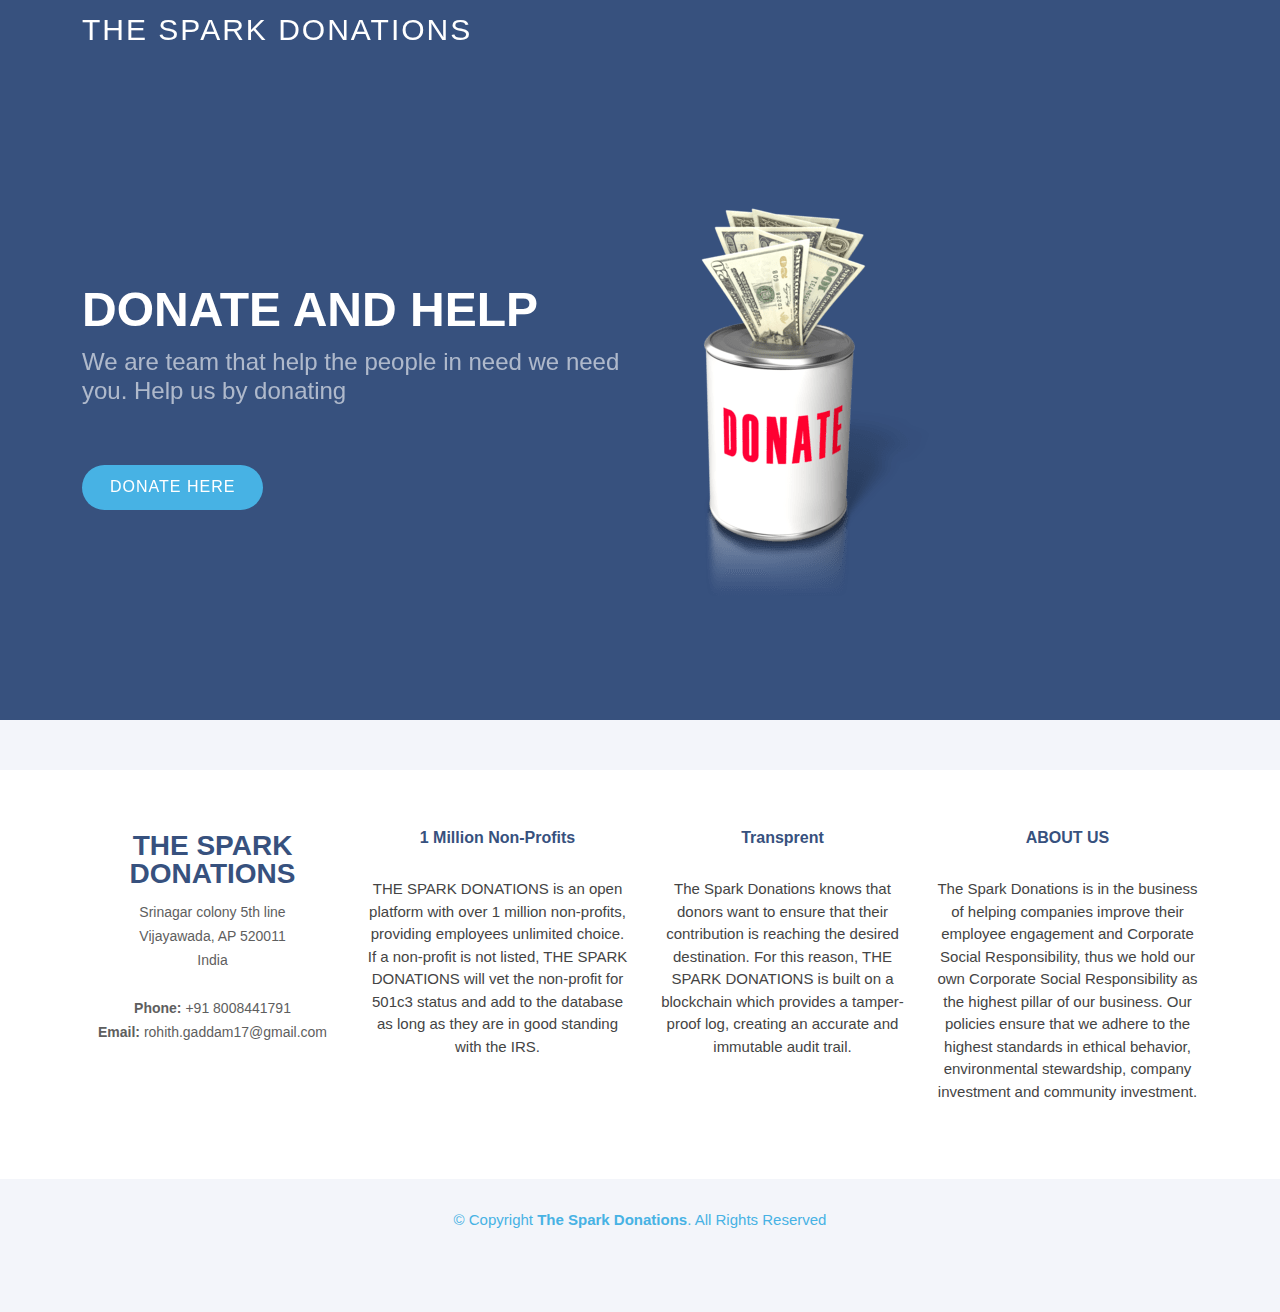
<file: THE SPARK DONATIONS/index.html>
<!DOCTYPE html>
<html>
<head>
  <meta charset="utf-8">
  <meta content="width=device-width, initial-scale=1.0" name="viewport">
  <title>THE SPARK DONATIONS</title>
  <meta content="" name="description">
  <meta content="" name="keywords">
  <link href="assets/img/download.png" rel="icon">
  <link href="assets/vendor/aos/aos.css" rel="stylesheet">
  <link href="assets/vendor/bootstrap/css/bootstrap.min.css" rel="stylesheet">
  <link href="assets/css/style.css" rel="stylesheet">
</head>
<body>
  <header id="header" class="fixed-top ">
    <div class="container d-flex align-items-center">
      <h1 class="logo me-auto"><a href="index.html">THE SPARK DONATIONS</a></h1>
    </div>
  </header>
  <section id="hero" class="d-flex align-items-center">
    <div class="container">
      <div class="row">
        <div class="col-lg-6 d-flex flex-column justify-content-center pt-4 pt-lg-0 order-2 order-lg-1" data-aos="fade-up" data-aos-delay="200">
          <h1>DONATE AND HELP</h1>
          <h2>We are team that help the people in need we need you. Help us by donating</h2>
          <div class="d-flex justify-content-center justify-content-lg-start">
            <a href="payment.html" class="btn-get-started scrollto">DONATE HERE</a>
          </div>
        </div>
        <div class="col-lg-6 order-1 order-lg-2 donation" data-aos="zoom-in" data-aos-delay="200">
          <img src="assets/img/donation.png" class="img-fluid animated" alt="">
        </div>
      </div>
    </div>
  </section>
  <main id="main">

  <!-- ======= Footer ======= -->
  <footer id="footer">

    <div class="footer-newsletter">

    <div class="footer-top">
      <div class="container">
        <div class="row">

          <div class="col-lg-3 col-md-6 footer-contact">
            <h3>THE SPARK DONATIONS</h3>
            <p>
              Srinagar colony 5th line <br>
              Vijayawada, AP 520011<br>
              India <br><br>
              <strong>Phone:</strong> +91 8008441791<br>
              <strong>Email:</strong> rohith.gaddam17@gmail.com<br>
            </p>
          </div>
          <div  class="col-lg-3 col-md-6 footer-links">
            <h4>1 Million Non-Profits</h4>
            <p>
              THE SPARK DONATIONS is an open platform with over 1 million non-profits, providing employees unlimited choice. If a non-profit is not listed, THE SPARK DONATIONS will vet the non-profit for 501c3 status and add to the database as long as they are in good standing with the IRS.
            </p>
          </div>
          <div class="col-lg-3 col-md-6 footer-links">
            <h4>Transprent</h4>
            <p >
              The Spark Donations knows that donors want to ensure that their contribution is reaching the desired destination. For this reason, THE SPARK DONATIONS is built on a blockchain which provides a tamper-proof log, creating an accurate and immutable audit trail.
            </p>
          </div>

          <div class="col-lg-3 col-md-6 footer-links">
            <h4>ABOUT US</h4>
            <p>
              The Spark Donations is in the business of helping companies improve their employee engagement and Corporate Social Responsibility, thus we hold our own Corporate Social Responsibility as the highest pillar of our business. Our policies ensure that we adhere to the highest standards in ethical behavior, environmental stewardship, company investment and community investment.
            </p>
          </div>

        </div>
      </div>
    </div>

    <div class="container footer-bottom clearfix">
      <div class="copyright">
        &copy; Copyright <strong><span>The Spark Donations</span></strong>. All Rights Reserved
      </div>
    </div>
  </footer>

  <div id="preloader"></div>
  <a href="#" class="back-to-top d-flex align-items-center justify-content-center"><i class="bi bi-arrow-up-short"></i></a>

  <!-- Vendor JS Files -->
  <script src="assets/vendor/aos/aos.js"></script>
  <script src="assets/vendor/bootstrap/js/bootstrap.bundle.min.js"></script>
  <script src="assets/vendor/glightbox/js/glightbox.min.js"></script>
  <script src="assets/vendor/isotope-layout/isotope.pkgd.min.js"></script>
  <script src="assets/vendor/php-email-form/validate.js"></script>
  <script src="assets/vendor/swiper/swiper-bundle.min.js"></script>
  <script src="assets/vendor/waypoints/noframework.waypoints.js"></script>

  <!-- Template Main JS File -->
  <script src="assets/js/main.js"></script>

</body>

</html>
</file>
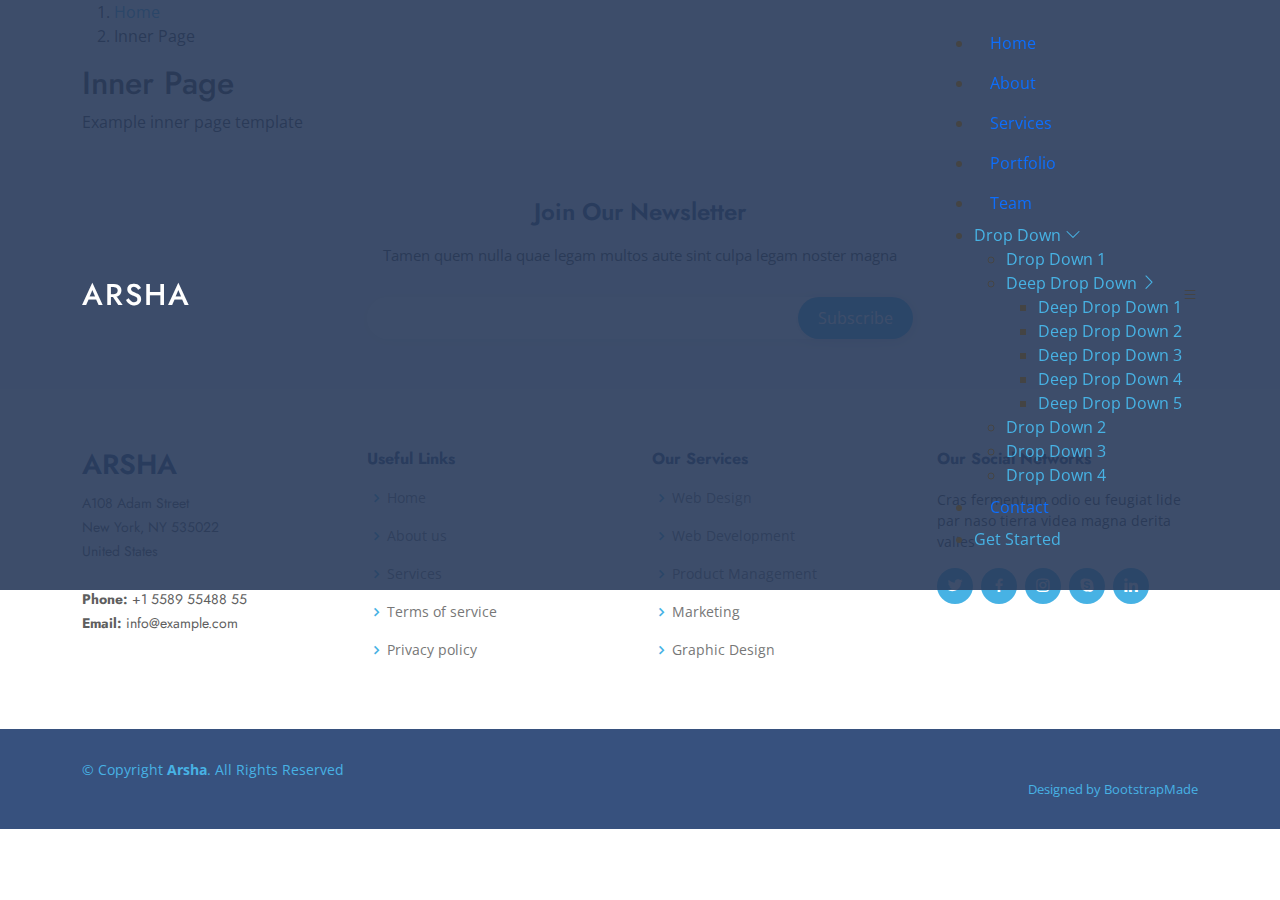
<file: THE SPARK DONATIONS/inner-page.html>
<!DOCTYPE html>
<html lang="en">

<head>
  <meta charset="utf-8">
  <meta content="width=device-width, initial-scale=1.0" name="viewport">

  <title>Inner Page - Arsha Bootstrap Template</title>
  <meta content="" name="description">
  <meta content="" name="keywords">

  <!-- Favicons -->
  <link href="assets/img/favicon.png" rel="icon">
  <link href="assets/img/apple-touch-icon.png" rel="apple-touch-icon">

  <!-- Google Fonts -->
  <link href="https://fonts.googleapis.com/css?family=Open+Sans:300,300i,400,400i,600,600i,700,700i|Jost:300,300i,400,400i,500,500i,600,600i,700,700i|Poppins:300,300i,400,400i,500,500i,600,600i,700,700i" rel="stylesheet">

  <!-- Vendor CSS Files -->
  <link href="assets/vendor/aos/aos.css" rel="stylesheet">
  <link href="assets/vendor/bootstrap/css/bootstrap.min.css" rel="stylesheet">
  <link href="assets/vendor/bootstrap-icons/bootstrap-icons.css" rel="stylesheet">
  <link href="assets/vendor/boxicons/css/boxicons.min.css" rel="stylesheet">
  <link href="assets/vendor/glightbox/css/glightbox.min.css" rel="stylesheet">
  <link href="assets/vendor/remixicon/remixicon.css" rel="stylesheet">
  <link href="assets/vendor/swiper/swiper-bundle.min.css" rel="stylesheet">

  <!-- Template Main CSS File -->
  <link href="assets/css/style.css" rel="stylesheet">

  <!-- =======================================================
  * Template Name: Arsha - v4.3.0
  * Template URL: https://bootstrapmade.com/arsha-free-bootstrap-html-template-corporate/
  * Author: BootstrapMade.com
  * License: https://bootstrapmade.com/license/
  ======================================================== -->
</head>

<body>

  <!-- ======= Header ======= -->
  <header id="header" class="fixed-top header-inner-pages">
    <div class="container d-flex align-items-center">

      <h1 class="logo me-auto"><a href="index.html">Arsha</a></h1>
      <!-- Uncomment below if you prefer to use an image logo -->
      <!-- <a href="index.html" class="logo me-auto"><img src="assets/img/logo.png" alt="" class="img-fluid"></a>-->

      <nav id="navbar" class="navbar">
        <ul>
          <li><a class="nav-link scrollto " href="#hero">Home</a></li>
          <li><a class="nav-link scrollto" href="#about">About</a></li>
          <li><a class="nav-link scrollto" href="#services">Services</a></li>
          <li><a class="nav-link   scrollto" href="#portfolio">Portfolio</a></li>
          <li><a class="nav-link scrollto" href="#team">Team</a></li>
          <li class="dropdown"><a href="#"><span>Drop Down</span> <i class="bi bi-chevron-down"></i></a>
            <ul>
              <li><a href="#">Drop Down 1</a></li>
              <li class="dropdown"><a href="#"><span>Deep Drop Down</span> <i class="bi bi-chevron-right"></i></a>
                <ul>
                  <li><a href="#">Deep Drop Down 1</a></li>
                  <li><a href="#">Deep Drop Down 2</a></li>
                  <li><a href="#">Deep Drop Down 3</a></li>
                  <li><a href="#">Deep Drop Down 4</a></li>
                  <li><a href="#">Deep Drop Down 5</a></li>
                </ul>
              </li>
              <li><a href="#">Drop Down 2</a></li>
              <li><a href="#">Drop Down 3</a></li>
              <li><a href="#">Drop Down 4</a></li>
            </ul>
          </li>
          <li><a class="nav-link scrollto" href="#contact">Contact</a></li>
          <li><a class="getstarted scrollto" href="#about">Get Started</a></li>
        </ul>
        <i class="bi bi-list mobile-nav-toggle"></i>
      </nav><!-- .navbar -->

    </div>
  </header><!-- End Header -->

  <main id="main">

    <!-- ======= Breadcrumbs ======= -->
    <section id="breadcrumbs" class="breadcrumbs">
      <div class="container">

        <ol>
          <li><a href="index.html">Home</a></li>
          <li>Inner Page</li>
        </ol>
        <h2>Inner Page</h2>

      </div>
    </section><!-- End Breadcrumbs -->

    <section class="inner-page">
      <div class="container">
        <p>
          Example inner page template
        </p>
      </div>
    </section>

  </main><!-- End #main -->

  <!-- ======= Footer ======= -->
  <footer id="footer">

    <div class="footer-newsletter">
      <div class="container">
        <div class="row justify-content-center">
          <div class="col-lg-6">
            <h4>Join Our Newsletter</h4>
            <p>Tamen quem nulla quae legam multos aute sint culpa legam noster magna</p>
            <form action="" method="post">
              <input type="email" name="email"><input type="submit" value="Subscribe">
            </form>
          </div>
        </div>
      </div>
    </div>

    <div class="footer-top">
      <div class="container">
        <div class="row">

          <div class="col-lg-3 col-md-6 footer-contact">
            <h3>Arsha</h3>
            <p>
              A108 Adam Street <br>
              New York, NY 535022<br>
              United States <br><br>
              <strong>Phone:</strong> +1 5589 55488 55<br>
              <strong>Email:</strong> info@example.com<br>
            </p>
          </div>

          <div class="col-lg-3 col-md-6 footer-links">
            <h4>Useful Links</h4>
            <ul>
              <li><i class="bx bx-chevron-right"></i> <a href="#">Home</a></li>
              <li><i class="bx bx-chevron-right"></i> <a href="#">About us</a></li>
              <li><i class="bx bx-chevron-right"></i> <a href="#">Services</a></li>
              <li><i class="bx bx-chevron-right"></i> <a href="#">Terms of service</a></li>
              <li><i class="bx bx-chevron-right"></i> <a href="#">Privacy policy</a></li>
            </ul>
          </div>

          <div class="col-lg-3 col-md-6 footer-links">
            <h4>Our Services</h4>
            <ul>
              <li><i class="bx bx-chevron-right"></i> <a href="#">Web Design</a></li>
              <li><i class="bx bx-chevron-right"></i> <a href="#">Web Development</a></li>
              <li><i class="bx bx-chevron-right"></i> <a href="#">Product Management</a></li>
              <li><i class="bx bx-chevron-right"></i> <a href="#">Marketing</a></li>
              <li><i class="bx bx-chevron-right"></i> <a href="#">Graphic Design</a></li>
            </ul>
          </div>

          <div class="col-lg-3 col-md-6 footer-links">
            <h4>Our Social Networks</h4>
            <p>Cras fermentum odio eu feugiat lide par naso tierra videa magna derita valies</p>
            <div class="social-links mt-3">
              <a href="#" class="twitter"><i class="bx bxl-twitter"></i></a>
              <a href="#" class="facebook"><i class="bx bxl-facebook"></i></a>
              <a href="#" class="instagram"><i class="bx bxl-instagram"></i></a>
              <a href="#" class="google-plus"><i class="bx bxl-skype"></i></a>
              <a href="#" class="linkedin"><i class="bx bxl-linkedin"></i></a>
            </div>
          </div>

        </div>
      </div>
    </div>

    <div class="container footer-bottom clearfix">
      <div class="copyright">
        &copy; Copyright <strong><span>Arsha</span></strong>. All Rights Reserved
      </div>
      <div class="credits">
        <!-- All the links in the footer should remain intact. -->
        <!-- You can delete the links only if you purchased the pro version. -->
        <!-- Licensing information: https://bootstrapmade.com/license/ -->
        <!-- Purchase the pro version with working PHP/AJAX contact form: https://bootstrapmade.com/arsha-free-bootstrap-html-template-corporate/ -->
        Designed by <a href="https://bootstrapmade.com/">BootstrapMade</a>
      </div>
    </div>
  </footer><!-- End Footer -->

  <div id="preloader"></div>
  <a href="#" class="back-to-top d-flex align-items-center justify-content-center"><i class="bi bi-arrow-up-short"></i></a>

  <!-- Vendor JS Files -->
  <script src="assets/vendor/aos/aos.js"></script>
  <script src="assets/vendor/bootstrap/js/bootstrap.bundle.min.js"></script>
  <script src="assets/vendor/glightbox/js/glightbox.min.js"></script>
  <script src="assets/vendor/isotope-layout/isotope.pkgd.min.js"></script>
  <script src="assets/vendor/php-email-form/validate.js"></script>
  <script src="assets/vendor/swiper/swiper-bundle.min.js"></script>
  <script src="assets/vendor/waypoints/noframework.waypoints.js"></script>

  <!-- Template Main JS File -->
  <script src="assets/js/main.js"></script>

</body>

</html>
</file>
<file: THE SPARK DONATIONS/assets/css/style.css>
body {
  font-family: "Open Sans", sans-serif;
  color: #444444;
}

a {
  color: #47b2e4;
  text-decoration: none;
}

a:hover {
  color: #73c5eb;
  text-decoration: none;
}

h1, h2, h3, h4, h5, h6 {
  font-family: "Jost", sans-serif;
}

/*--------------------------------------------------------------
# Preloader
--------------------------------------------------------------*/
#preloader {
  position: fixed;
  top: 0;
  left: 0;
  right: 0;
  bottom: 0;
  z-index: 9999;
  overflow: hidden;
  background: #37517e;
}

#preloader:before {
  content: "";
  position: fixed;
  top: calc(50% - 30px);
  left: calc(50% - 30px);
  border: 6px solid #37517e;
  border-top-color: #fff;
  border-bottom-color: #fff;
  border-radius: 50%;
  width: 60px;
  height: 60px;
  -webkit-animation: animate-preloader 1s linear infinite;
  animation: animate-preloader 1s linear infinite;
}

@-webkit-keyframes animate-preloader {
  0% {
    transform: rotate(0deg);
  }
  100% {
    transform: rotate(360deg);
  }
}

@keyframes animate-preloader {
  0% {
    transform: rotate(0deg);
  }
  100% {
    transform: rotate(360deg);
  }
}

/*--------------------------------------------------------------
# Back to top button
--------------------------------------------------------------*/
.back-to-top {
  position: fixed;
  visibility: hidden;
  opacity: 0;
  right: 15px;
  bottom: 15px;
  z-index: 996;
  background: #47b2e4;
  width: 40px;
  height: 40px;
  border-radius: 50px;
  transition: all 0.4s;
}

.back-to-top i {
  font-size: 24px;
  color: #fff;
  line-height: 0;
}

.back-to-top:hover {
  background: #6bc1e9;
  color: #fff;
}

.back-to-top.active {
  visibility: visible;
  opacity: 1;
}

/*--------------------------------------------------------------
# Header
--------------------------------------------------------------*/
#header {
  transition: all 0.5s;
  z-index: 997;
  padding: 15px 0;
}

#header.header-scrolled, #header.header-inner-pages {
  background: rgba(40, 58, 90, 0.9);
}

#header .logo {
  font-size: 30px;
  margin: 0;
  padding: 0;
  line-height: 1;
  font-weight: 500;
  letter-spacing: 2px;
  text-transform: uppercase;
}

#header .logo a {
  color: #fff;
}

#header .logo img {
  max-height: 40px;
}


/*--------------------------------------------------------------
# Hero Section
--------------------------------------------------------------*/
#hero {
  width: 100%;
  height: 80vh;
  background: #37517e;
}

#hero .container {
  padding-top: 72px;
}

#hero h1 {
  margin: 0 0 10px 0;
  font-size: 48px;
  font-weight: 700;
  line-height: 56px;
  color: #fff;
}

#hero h2 {
  color: rgba(255, 255, 255, 0.6);
  margin-bottom: 50px;
  font-size: 24px;
}

#hero .btn-get-started {
  font-family: "Jost", sans-serif;
  font-weight: 500;
  font-size: 16px;
  letter-spacing: 1px;
  display: inline-block;
  padding: 10px 28px 11px 28px;
  border-radius: 50px;
  transition: 0.5s;
  margin: 10px 0 0 0;
  color: #fff;
  background: #47b2e4;
}

#hero .btn-get-started:hover {
  background: #209dd8;
}

#hero .btn-watch-video {
  font-size: 16px;
  display: flex;
  align-items: center;
  transition: 0.5s;
  margin: 10px 0 0 25px;
  color: #fff;
  line-height: 1;
}

#hero .btn-watch-video i {
  line-height: 0;
  color: #fff;
  font-size: 32px;
  transition: 0.3s;
  margin-right: 8px;
}

#hero .btn-watch-video:hover i {
  color: #47b2e4;
}

#hero .animated {
  animation: up-down 2s ease-in-out infinite alternate-reverse both;
}

@media (max-width: 991px) {
  #hero {
    height: 100vh;
    text-align: center;
  }
  #hero .animated {
    -webkit-animation: none;
    animation: none;
  }
  #hero .hero-img {
    text-align: center;
  }
  #hero .hero-img img {
    width: 50%;
  }
}

@media (max-width: 768px) {
  #hero h1 {
    font-size: 28px;
    line-height: 36px;
  }
  #hero h2 {
    font-size: 18px;
    line-height: 24px;
    margin-bottom: 30px;
  }
  #hero .hero-img img {
    width: 70%;
  }
}

@media (max-width: 575px) {
  #hero .hero-img img {
    width: 80%;
  }
  #hero .btn-get-started {
    font-size: 16px;
    padding: 10px 24px 11px 24px;
  }
}

@-webkit-keyframes up-down {
  0% {
    transform: translateY(10px);
  }
  100% {
    transform: translateY(-10px);
  }
}

@keyframes up-down {
  0% {
    transform: translateY(10px);
  }
  100% {
    transform: translateY(-10px);
  }
}


/*--------------------------------------------------------------
# Footer
--------------------------------------------------------------*/
#footer {
  font-size: 14px;
  background: #37517e;
}

#footer .footer-newsletter {
  padding: 50px 0;
  background: #f3f5fa;
  text-align: center;
  font-size: 15px;
  color: #444444;
}

#footer .footer-newsletter h4 {
  font-size: 24px;
  margin: 0 0 20px 0;
  padding: 0;
  line-height: 1;
  font-weight: 600;
  color: #37517e;
}

#footer .footer-newsletter form {
  margin-top: 30px;
  background: #fff;
  padding: 6px 10px;
  position: relative;
  border-radius: 50px;
  box-shadow: 0px 2px 15px rgba(0, 0, 0, 0.06);
  text-align: left;
}

#footer .footer-newsletter form input[type="email"] {
  border: 0;
  padding: 4px 8px;
  width: calc(100% - 100px);
}

#footer .footer-newsletter form input[type="submit"] {
  position: absolute;
  top: 0;
  right: 0;
  bottom: 0;
  border: 0;
  background: none;
  font-size: 16px;
  padding: 0 20px;
  background: #47b2e4;
  color: #fff;
  transition: 0.3s;
  border-radius: 50px;
  box-shadow: 0px 2px 15px rgba(0, 0, 0, 0.1);
}

#footer .footer-newsletter form input[type="submit"]:hover {
  background: #209dd8;
}

#footer .footer-top {
  padding: 60px 0 30px 0;
  background: #fff;
}

#footer .footer-top .footer-contact {
  margin-bottom: 30px;
}

#footer .footer-top .footer-contact h3 {
  font-size: 28px;
  margin: 0 0 10px 0;
  padding: 2px 0 2px 0;
  line-height: 1;
  text-transform: uppercase;
  font-weight: 600;
  color: #37517e;
}

#footer .footer-top .footer-contact p {
  font-size: 14px;
  line-height: 24px;
  margin-bottom: 0;
  font-family: "Jost", sans-serif;
  color: #5e5e5e;
}

#footer .footer-top h4 {
  font-size: 16px;
  font-weight: bold;
  color: #37517e;
  position: relative;
  padding-bottom: 12px;
}

#footer .footer-top .footer-links {
  margin-bottom: 30px;
}

#footer .footer-top .footer-links ul {
  list-style: none;
  padding: 0;
  margin: 0;
}

#footer .footer-top .footer-links ul i {
  padding-right: 2px;
  color: #47b2e4;
  font-size: 18px;
  line-height: 1;
}

#footer .footer-top .footer-links ul li {
  padding: 10px 0;
  display: flex;
  align-items: center;
}

#footer .footer-top .footer-links ul li:first-child {
  padding-top: 0;
}

#footer .footer-top .footer-links ul a {
  color: #777777;
  transition: 0.3s;
  display: inline-block;
  line-height: 1;
}

#footer .footer-top .footer-links ul a:hover {
  text-decoration: none;
  color: #47b2e4;
}

#footer .footer-top .social-links a {
  font-size: 18px;
  display: inline-block;
  background: #47b2e4;
  color: #fff;
  line-height: 1;
  padding: 8px 0;
  margin-right: 4px;
  border-radius: 50%;
  text-align: center;
  width: 36px;
  height: 36px;
  transition: 0.3s;
}

#footer .footer-top .social-links a:hover {
  background: #209dd8;
  color: #fff;
  text-decoration: none;
}

#footer .footer-bottom {
  padding-top: 30px;
  padding-bottom: 30px;
  color: #47b2e4;
}

#footer .copyright {
  float: center;
}

#footer .credits {
  float: right;
  font-size: 13px;
}

#footer .credits a {
  transition: 0.3s;
}

@media (max-width: 768px) {
  #footer .footer-bottom {
    padding-top: 20px;
    padding-bottom: 20px;
  }
  #footer .copyright, #footer .credits {
    text-align: center;
    float: none;
  }
  #footer .credits {
    padding-top: 4px;
  }
}
</file>
